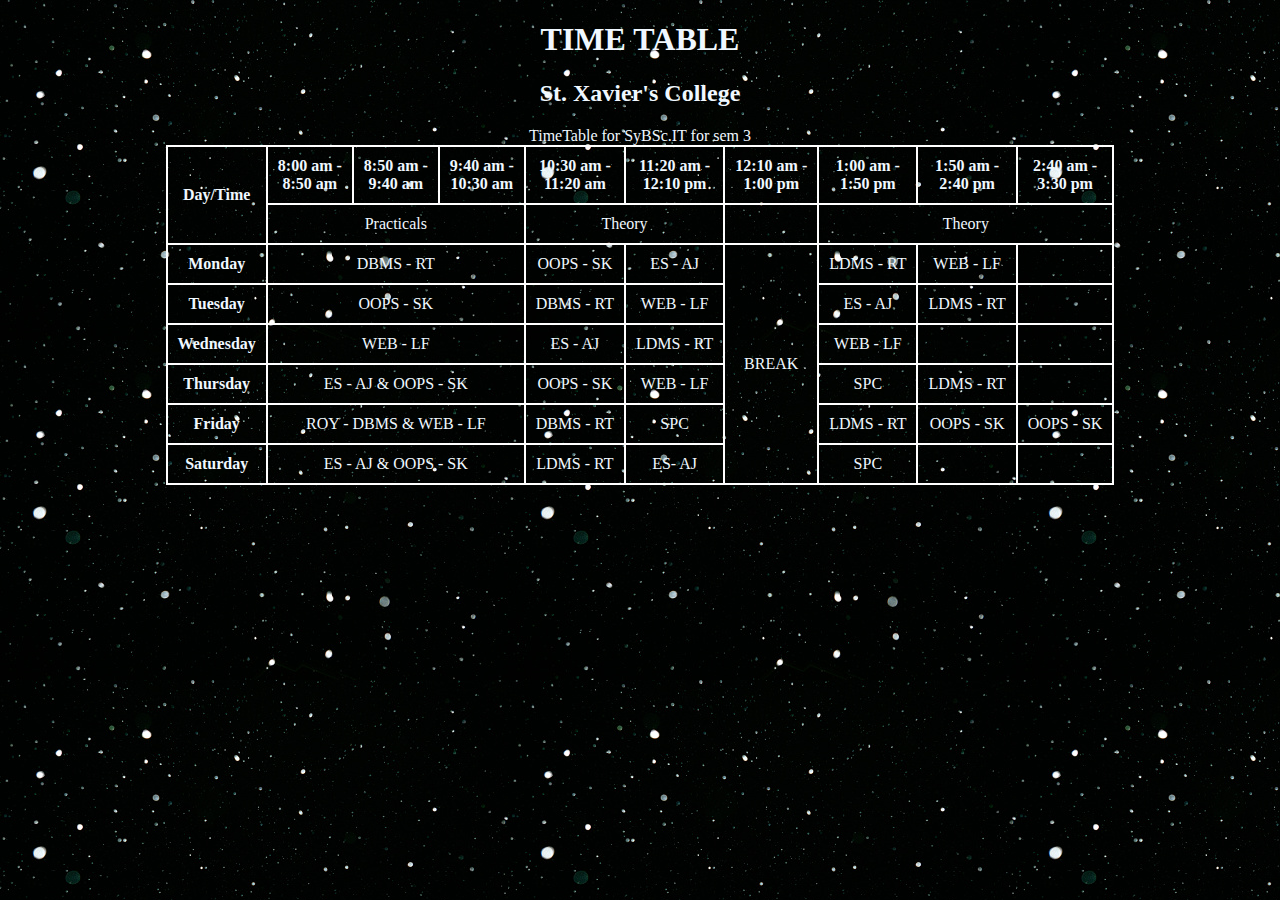
<file: Practical1/Win_timetable.html>
<!DOCTYPE html>
<html>
<head> <title> Time table </title>
<link rel="stylesheet" href="styleW.css">
</head>
<body background="background1.jpg">
<h1> TIME TABLE </h1>
<h2> St. Xavier's College </h2>
<table class="timetable" border=2 cellpadding="10px">
<caption>TimeTable for SyBSc.IT for sem 3</caption>
<tr>
    <th rowspan="2"> Day/Time </th>
    <th> 8:00 am - <br> 8:50 am </th>
    <th> 8:50 am - <br> 9:40 am </th>
    <th> 9:40 am - <br> 10:30 am </th>
    <th> 10:30 am - <br> 11:20 am </th>
    <th> 11:20 am - <br> 12:10 pm </th>
    <th> 12:10 am - <br> 1:00 pm </th> 
    <th> 1:00 am - <br> 1:50 pm </th>
    <th> 1:50 am - <br> 2:40 pm </th>
    <th> 2:40 am - <br> 3:30 pm </th>
</tr> 
<tr>
	<td colspan="3"> Practicals</td>
	<td colspan="2"> Theory</td>
	<td>  </td>
	<td colspan="3"> Theory</td>
</tr>
<tr>
	<th> Monday </th>
	<td colspan="3" title="Roy sir" id="RTd">  DBMS - RT</td>
	<td id="SK" title="Subhash sir"> OOPS - SK</td>
	<td id="AJ" title="Aaron sir"> ES - AJ </td>
	<td rowspan="6" id="break"> BREAK </td>
	<td id="RTl" title="Roy sir" > LDMS - RT </td>
	<td id="LF" title="Lydia ma'am"> WEB - LF </td>	
</tr>
<tr>
	<th> Tuesday</th>
	<td colspan="3" title="Subhash sir" id="SK"> OOPS - SK</td>
	<td id="RTd" title="Roy sir"> DBMS - RT</td>
	<td id="LF" title="Lydia ma'am"> WEB - LF</td>
	<td id="AJ" title="Aaron sir"> ES - AJ </td>
	<td id="RTl" title="Roy sir"> LDMS - RT</td>
</tr>
<tr>	
	<th>Wednesday</th>
	<td colspan="3" title="Lydia ma'am" id="LF" > WEB - LF</td>
	<td id="AJ" title="Aaron sir"> ES - AJ</td>
	<td id="RTl" title="Roy sir"> LDMS - RT</td>
	<td id="LF" title="Lydia ma'am"> WEB - LF </td>
	<td> </td>
</tr>	
<tr>	
	<th> Thursday </th>
	<td colspan="3" id="Prac"> ES - AJ & OOPS - SK</td>
	<td id="SK" title="Subhash sir"> OOPS - SK</td>
	<td id="LF" title="Lydia ma'am"> WEB - LF</td>
	<td id="SPC"> SPC </td>
	<td id="RTl" title="Roy sir">LDMS - RT</td>
</tr>	
<tr>	
	<th>Friday</th>
	<td colspan="3" id="Prac"> ROY - DBMS & WEB - LF</td>
	<td id="RTd" title="Roy sir"> DBMS - RT</td>
	<td id="SPC"> SPC</td>
	<td id="RTl" title="Roy sir"> LDMS - RT </td>
	<td id="SK" title="Subhash sir">OOPS - SK</td>
	<td id="SK" title="Subhash sir">OOPS - SK</td>
</tr>	
<tr>	
	<th>Saturday</th>
	<td colspan="3" id="Prac"> ES - AJ & OOPS - SK</td>
	<td id="RTl" title="Roy sir"> LDMS - RT</td>
	<td id="AJ" title="Aaron sir"> ES- AJ</td>
	<td id="SPC"> SPC</td>
	<td> </td>
</tr>	
</table>
</body>
</html>
</file>
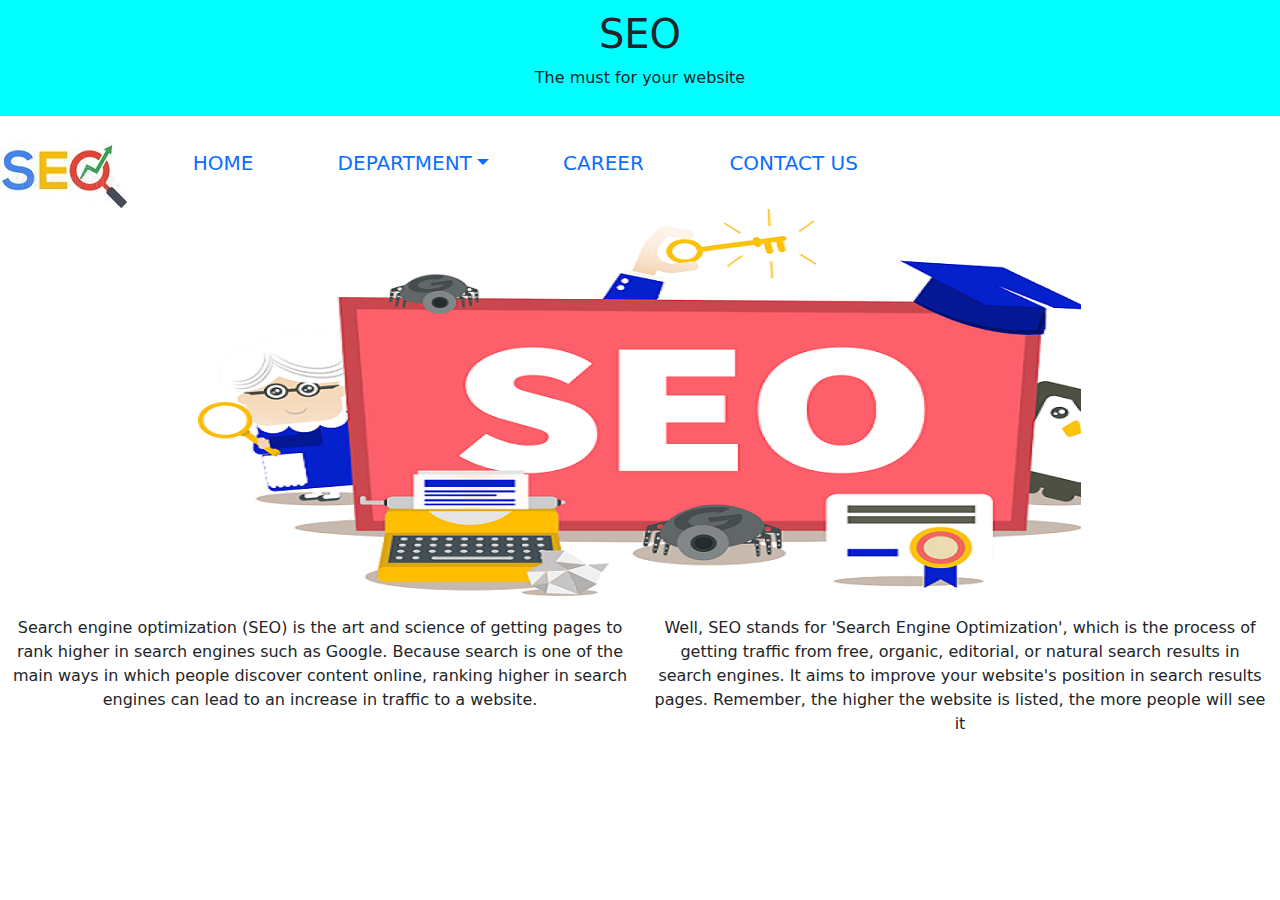
<file: Practical2/bootstrap_web.html>
<!DOCTYPE html>
<html lang="en">
<head>
  <title>Bootstrap 5 Example</title>
  <meta charset="utf-8">
  <meta name="viewport" content="width=device-width, initial-scale=1">
  <link href="https://cdn.jsdelivr.net/npm/bootstrap@5.1.3/dist/css/bootstrap.min.css" rel="stylesheet">
  <script src="https://cdn.jsdelivr.net/npm/bootstrap@5.1.3/dist/js/bootstrap.bundle.min.js"></script>
  <link href="style.css" rel="stylesheet">
</head>
<body>

<div class="container-fluid text-center " style="background-color: aqua; padding-top: 10px; padding-bottom: 10px;">
  <h1>SEO</h1>
  <p>The must for your website</p> 
</div>

<br>

<div class="container-fluid">
  <div class="row">
    <ul class="nav nav-pills size">
      <li class="nav-item ">
        <!--<a class="nav-link" href="#"><img src="logo.jpg" alt="logo of seo"></a>-->
        <img src="logo.jpg" alt="logo of seo">
      </li>
      <li class="nav-item  element">
        <a class="nav-link" href="home.html" target="middle">HOME</a>
      </li>
      <li class="nav-item dropdown  element">
        <a class="nav-link dropdown-toggle" data-bs-toggle="dropdown" >DEPARTMENT</a>
        <ul class="dropdown-menu">
          <li><a class="dropdown-item" href="tech.html " target="middle">Technical SEO</a></li>
          <li><a class="dropdown-item" href="con.html" target="middle">Content SEO</a></li>
          <li><a class="dropdown-item" href="promo.html" target="middle">Promotion SEO</a></li>
          <li><a class="dropdown-item" href="local.html" target="middle">Local SEO</a></li>
          <!--<li> Technical SEO</li>
            <li> Content/Relevance SEO</li>
            <li> Promotion/Authority SEO</li>
            <li> Local SEO</li>-->
        </ul>
      </li>
      <li class="nav-item  element">
        <a class="nav-link" href="career.html" target="middle">CAREER</a>
      </li>
      <li class="nav-item  element">
        <a class="nav-link "href="contact.html" target="middle">CONTACT US</a>
      </li>
    </ul>
  </div>
  <div class="row center">
    <div class="col-sm-12 center" >

      <iframe name="middle" style="height: 400px; width: 100%;" src="base.png" >

      </iframe>
    </div>

  </div>
  <div class="row">
    <div class="col-sm-6">
      Search engine optimization (SEO) is the art and 
      science of getting pages to rank higher in search 
      engines such as Google. Because search is one of 
      the main ways in which people discover content
      online, ranking higher in search engines can lead 
      to an increase in traffic to a website.
    </div>
    <div class="col-sm-6">
      Well, SEO stands for 'Search Engine Optimization',
      which is the process of getting traffic from free,
      organic, editorial, or natural search results in search
      engines. It aims to improve your website's position in 
      search results pages. Remember, the higher the website
      is listed, the more people will see it
    </div>
  </div>
</div>

</body>
</html>
<!--<div class="col-sm-4">
      <h3>Column 1</h3>
      <p>Lorem ipsum dolor sit amet, consectetur adipisicing elit...</p>
      <p>Ut enim ad minim veniam, quis nostrud exercitation ullamco laboris...</p>
    </div>
    <div class="col-sm-4">
      <h3>Column 2</h3>
      <p>Lorem ipsum dolor sit amet, consectetur adipisicing elit...</p>
      <p>Ut enim ad minim veniam, quis nostrud exercitation ullamco laboris...</p>
    </div>
    <div class="col-sm-4">
      <h3>Column 3</h3>        
      <p>Lorem ipsum dolor sit amet, consectetur adipisicing elit...</p>
      <p>Ut enim ad minim veniam, quis nostrud exercitation ullamco laboris...</p>
    </div>-->
</file>
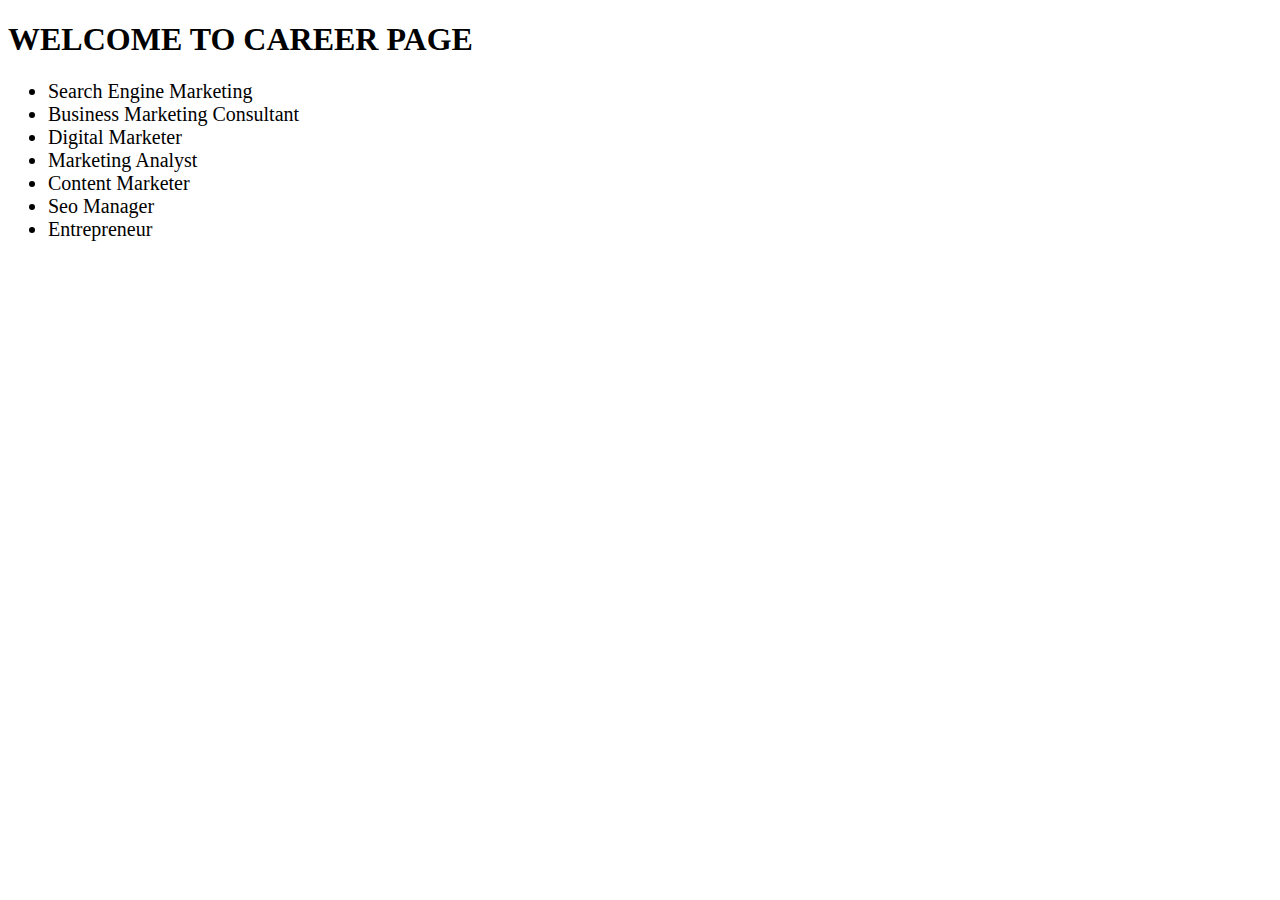
<file: Practical2/career.html>
<!DOCTYPE html>
<html>
    <head>
        <title>CAREER</title>
    </head>
    <body>
        <h1>WELCOME TO CAREER PAGE</h1>
        <ul style="list-style-type:disc; font-size: 20px;">
            <li> Search Engine Marketing</li>
            <li> Business Marketing Consultant</li>
            <li> Digital Marketer</li>
            <li> Marketing Analyst</li>
            <li> Content Marketer</li>
            <li> Seo Manager</li>
            <li> Entrepreneur</li>
        
        </ul>
    </body>
</html>
</file>
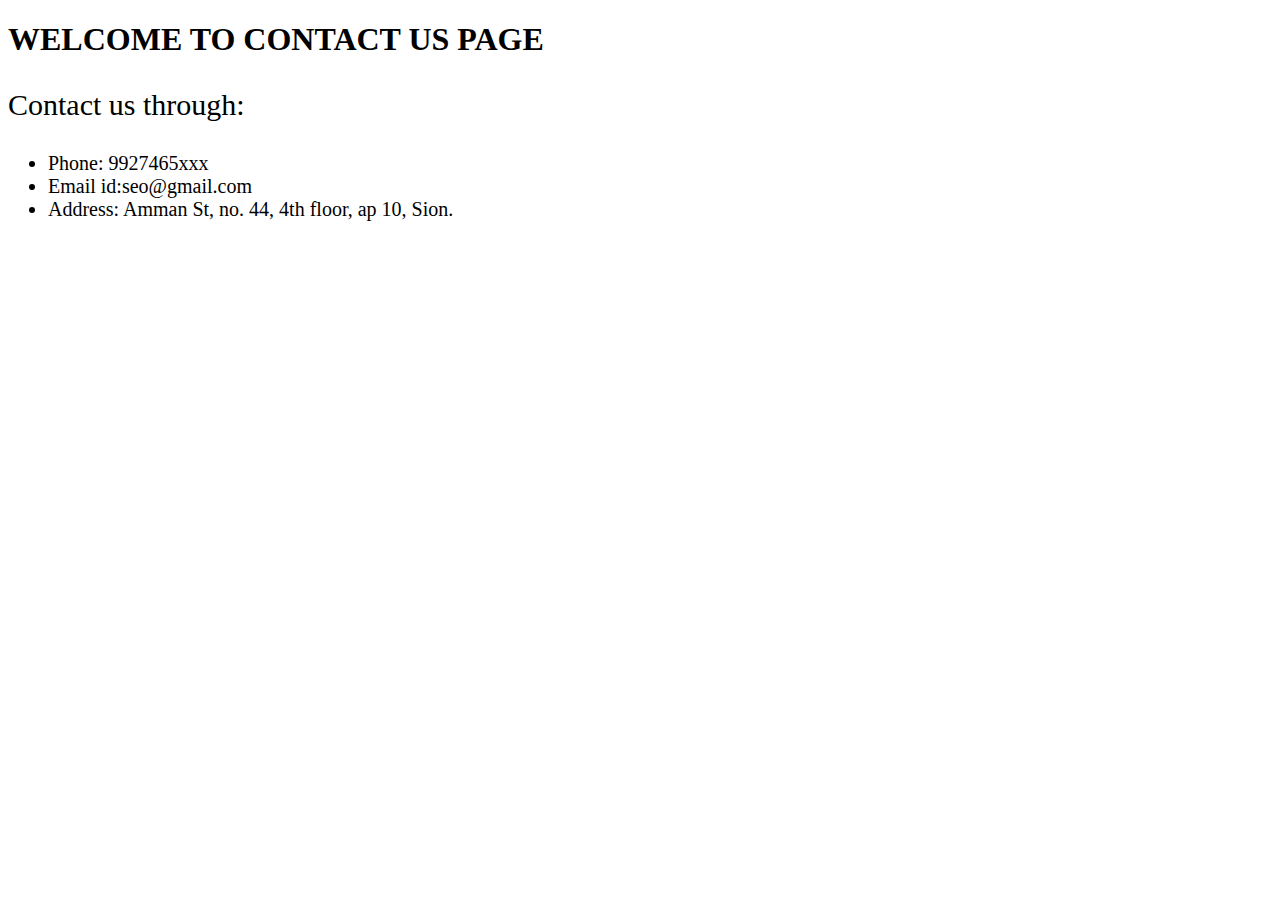
<file: Practical2/contact.html>
<!DOCTYPE html>
<html>
    <head>
        <title>CONTACT US</title>
    </head>
    <body>
        <h1>WELCOME TO CONTACT US PAGE</h1>
        <p style="font-size: 30px;">
            Contact us through:
            <ul style="list-style-type:disc; font-size: 20px;">
                <li>  Phone: 9927465xxx</li>
                <li> Email id:seo@gmail.com</li>
                <li> Address: Amman St, no. 44, 4th floor, ap 10, Sion.</li>
            </ul> 
        </p>
    </body>
</html>
</file>
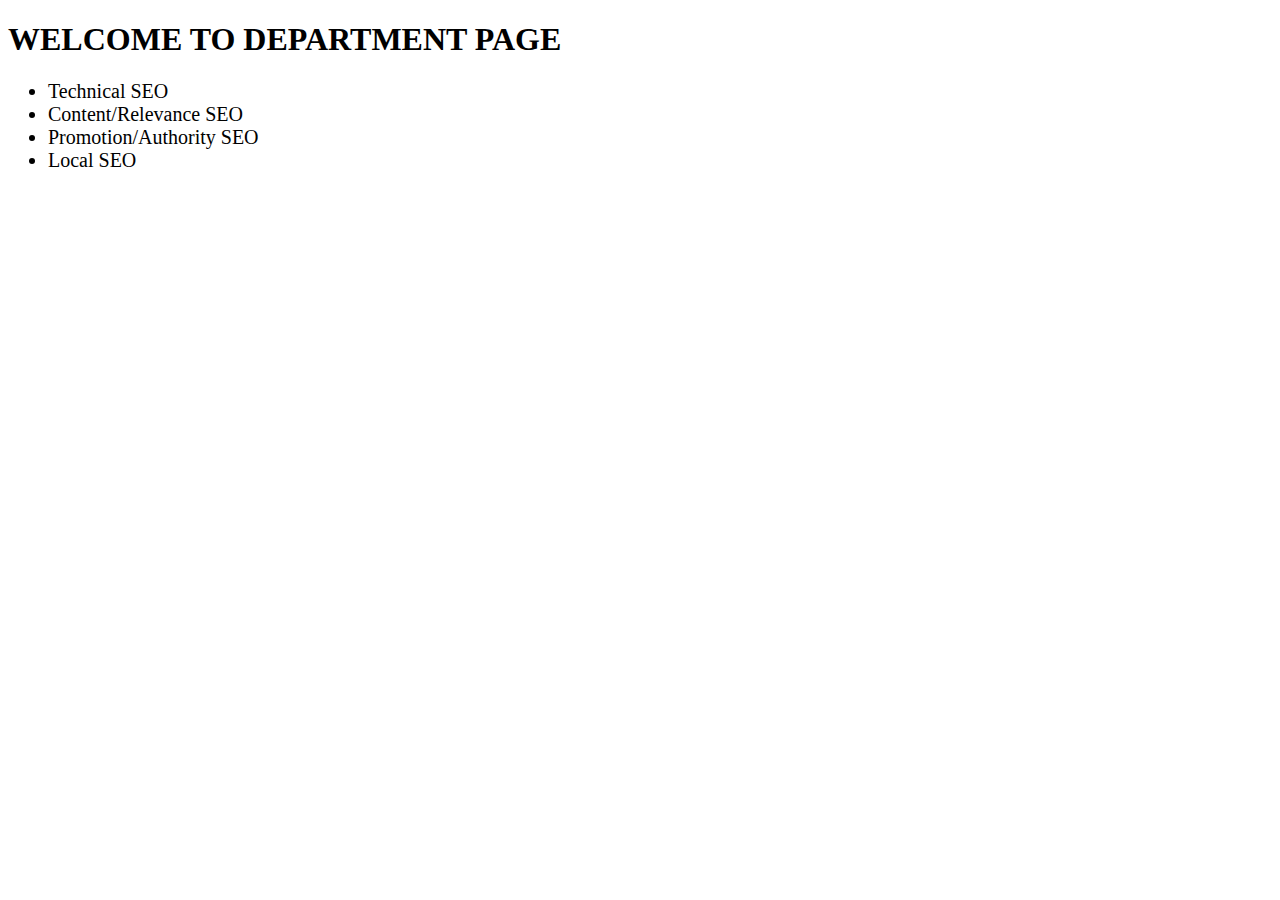
<file: Practical2/dept.html>
<!DOCTYPE html>
<html>
    <head>
        <title>DEPARTMENT</title>
    </head>
    <body>
        <h1>WELCOME TO DEPARTMENT PAGE</h1>
        <ul style="list-style-type:disc; font-size: 20px;">
            <li> Technical SEO</li>
            <li> Content/Relevance SEO</li>
            <li> Promotion/Authority SEO</li>
            <li> Local SEO</li>
        
        </ul>
    </body>
</html>
</file>
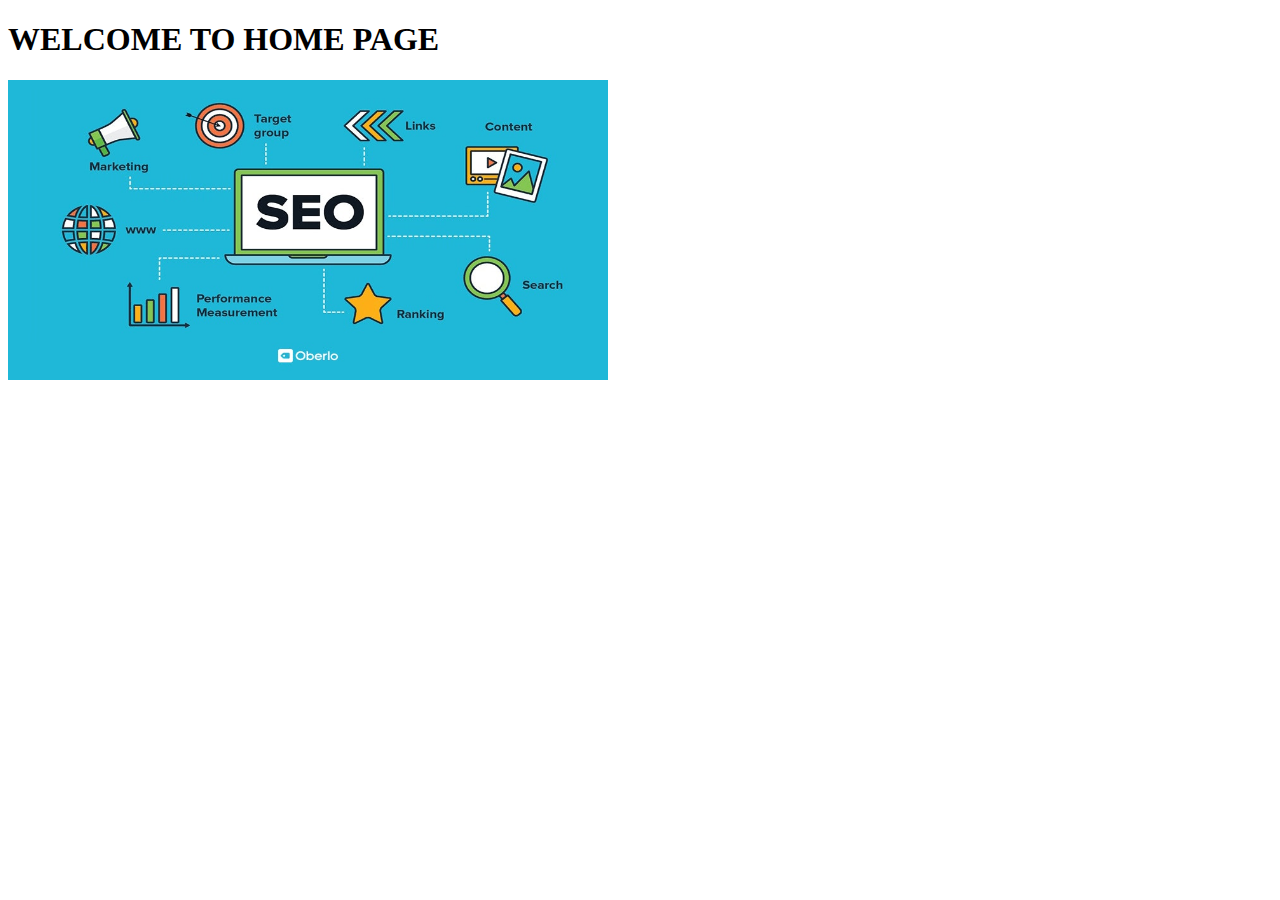
<file: Practical2/home.html>
<!DOCTYPE html>
<html>
    <head>
        <title>HOME</title>
    </head>
    <body>
        <h1>WELCOME TO HOME PAGE</h1>
        <img src="home_img.jpg" height="300" width="600">
    </body>
</html>
</file>
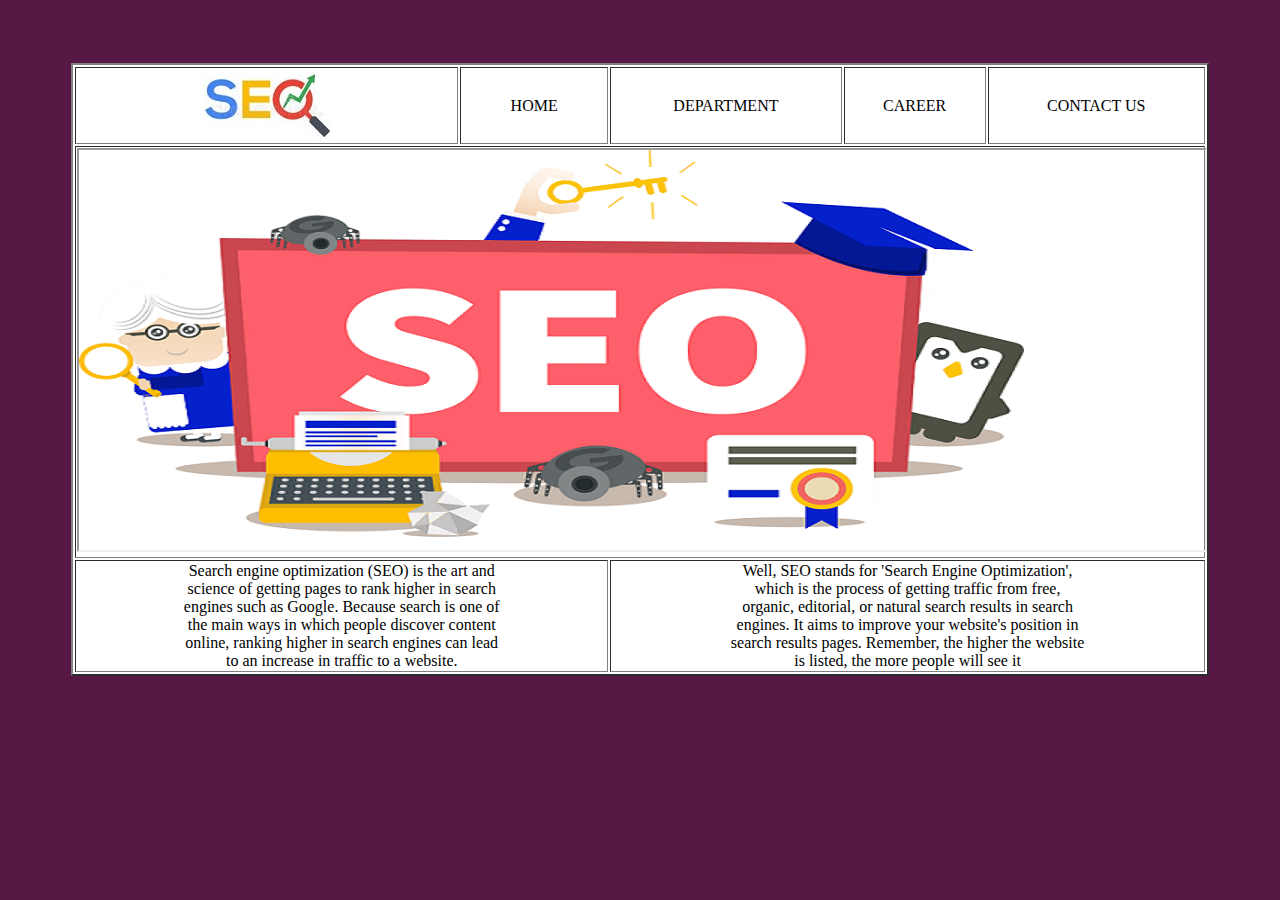
<file: Practical2/tab_web.html>
<!DOCTYPE html>
<html>
    <head>
        <title> Website in tables</title>
        <link rel="stylesheet" href="style.css">
    </head>
    <body bgcolor="#581845">
        <table bgcolor="white" border="2" align="center"> 
            <tr>
                <td ><img src="logo.jpg" alt="image of logo"></td>
                <td ><a class="nav" href="home.html" target="middle">HOME</a></td>
                <td ><a class="nav" href="dept.html" target="middle">DEPARTMENT </a></td>
                <td ><a class="nav" href="career.html" target="middle">CAREER</a></td>
                <td ><a class="nav" href="contact.html" target="middle">CONTACT US</a></td>
            </tr>
            <tr>
                <td colspan="5" > 
                    <iframe name="middle" style="height: 400px; width: 100%;" src="base.png" >

                    </iframe>
                </td>
            </tr>
            <tr>
                <td colspan="2">
                    Search engine optimization (SEO) is the art and <br>
                    science of getting pages to rank higher in search <br>
                    engines such as Google. Because search is one of <br>
                    the main ways in which people discover content <br>
                    online, ranking higher in search engines can lead <br>
                    to an increase in traffic to a website.<br>
                </td>
                <td colspan="3">
                    Well, SEO stands for 'Search Engine Optimization',<br>
                    which is the process of getting traffic from free,<br>
                     organic, editorial, or natural search results in search<br>
                      engines. It aims to improve your website's position in <br>
                      search results pages. Remember, the higher the website<br>
                       is listed, the more people will see it<br>
                </td>
            </tr>
        </table>
    </body>
</html>
</file>
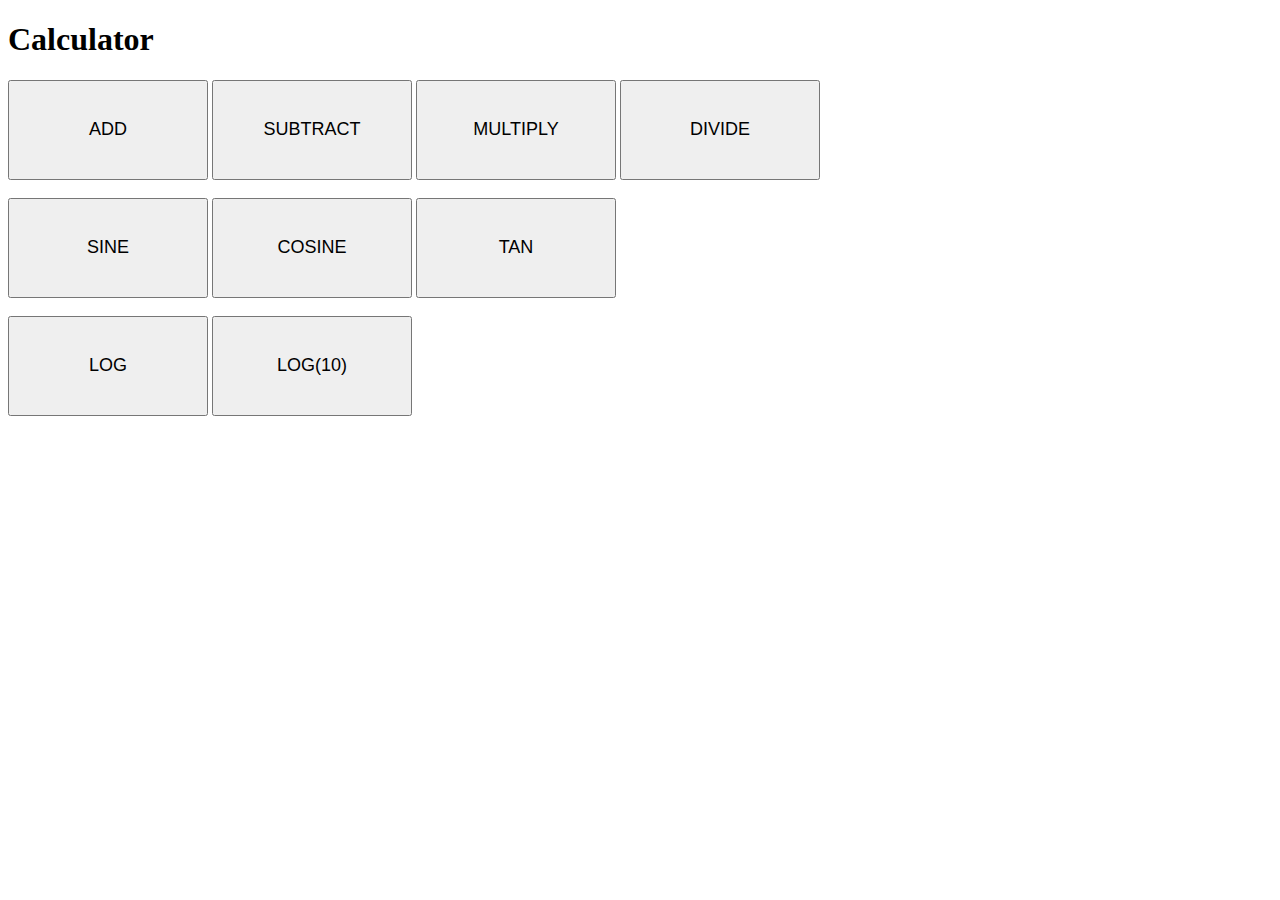
<file: Practical3/prac3.html>
<!DOCTYPE html>
<html lang="en">
<head>
    <title>Javascript</title>
    <script>
        function add()
        {   num1=parseInt(prompt("Enter first number"));
            num2=parseInt(prompt("Enter second number"));
            sum=num1+num2;
            alert("SUM:"+sum);
        }
        function sub()
        {   num1=parseInt(prompt("Enter first number"));
            num2=parseInt(prompt("Enter second number"));
            alert("Subtraction:"+(num1-num2));
        }
        function mul()
        {   num1=parseInt(prompt("Enter first number"));
            num2=parseInt(prompt("Enter second number"));
            alert("Multiplication:"+(num1*num2));
        }
        function divide()
        {   num1=parseInt(prompt("Enter first number"));
            num2=parseInt(prompt("Enter second number"));
            alert("Division: "+(num1/num2));
        }
        function sin()
        {   num1=parseInt(prompt("Enter a number(in radians):"));
            alert("Sine of the entered no.: "+Math.sin(num1));
        }
        function cos()
        {   num1=parseInt(prompt("Enter a number(in radians):"));
            alert("Cosine of the entered no.: "+Math.cos(num1));
        }
        function tan()
        {   num1=parseInt(prompt("Enter a number"));
            alert("Tan of the entered no.: "+Math.tan(num1));
        }
        function log()
        {   num1=parseInt(prompt("Enter a number"));
            alert("Natural Log of the entered no.: "+Math.log(num1));
        }
        function log10()
        {   num1=parseInt(prompt("Enter a number"));
            alert("Log to the base 10 of the entered no.: "+Math.log10(num1));
        }
    </script>
    <style>
        button{
            width: 200px;
            height: 100px;
            font-size: large;
        }
    </style>
</head>
<body>
    <h1>Calculator</h1>
    <form>
        <button onclick="add()">ADD</button>
        <button onclick="sub()">SUBTRACT</button>
        <button onclick="mul()">MULTIPLY</button>
        <button onclick="divide()">DIVIDE</button><br><br>
        <button onclick="sin()">SINE</button>
        <button onclick="cos()">COSINE</button>
        <button onclick="tan()">TAN</button><br><br>
        <button onclick="log()">LOG</button>
        <button onclick="log10()">LOG(10)</button>
    </form>
</body>
</html>
</file>
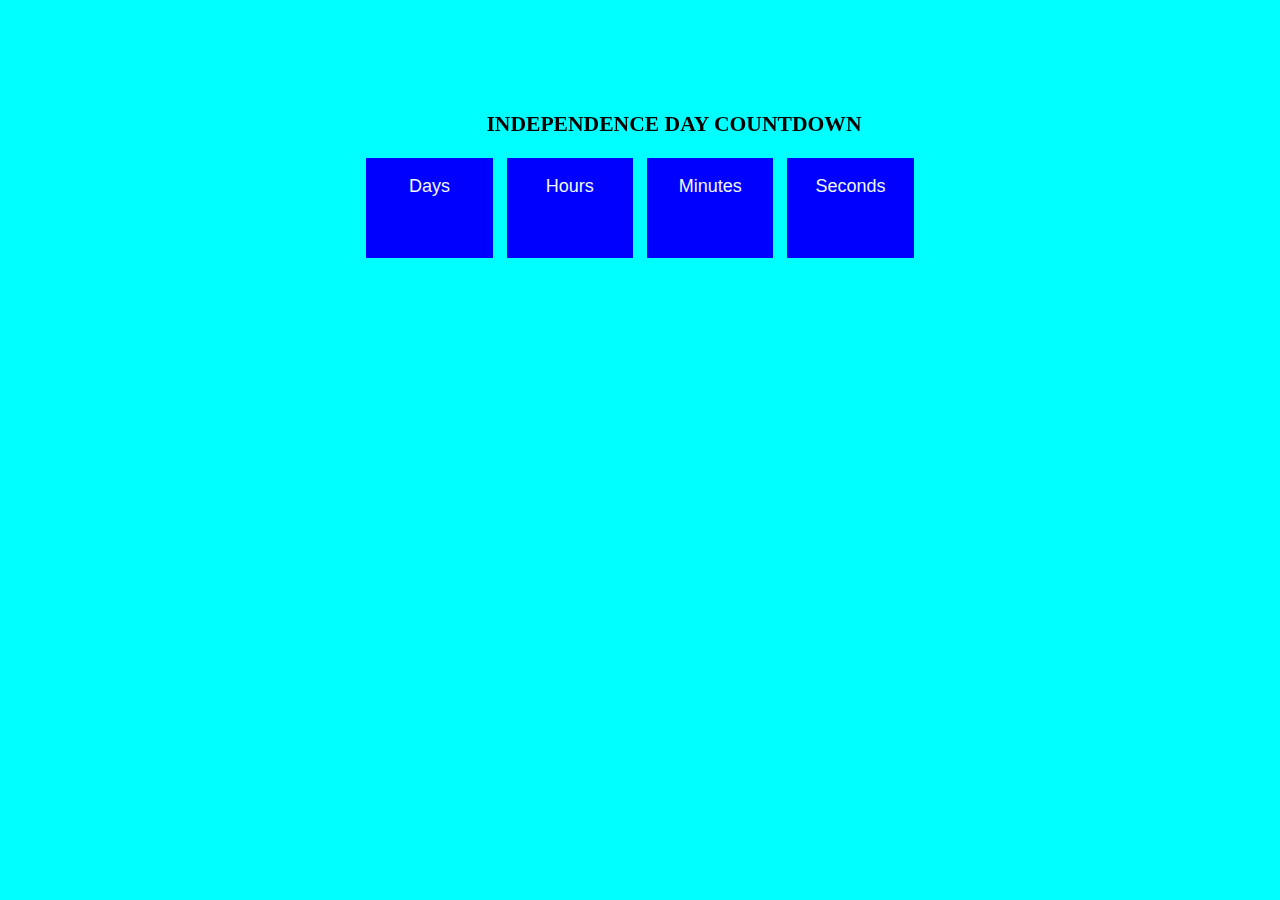
<file: Practical5/Prac5.html>
<!DOCTYPE html>
<html lang="en">
<head>
    <meta charset="UTF-8">
    <meta http-equiv="X-UA-Compatible" content="IE=edge">
    <meta name="viewport" content="width=device-width, initial-scale=1.0">
    <link rel="stylesheet" href="Style1.css">
    <title>CountDown</title>
</head>
<body>
    <p class="para"> INDEPENDENCE DAY COUNTDOWN </p>
    <div class="main">
        <div class="days">
            <p>Days</p>
            <p id="m_days"> </p>
        </div>
        
        <div class="days">
            <p>Hours </p>
            <p id="m_hours"></p>
        </div>
        
        <div class="days">
            <p>Minutes</p>
            <p id="m_min">  </p>
        </div>
        
        <div class="days">
            <p>Seconds</p>
            <p id="m_sec">  </p>  
        </div>
    </div>
    
 
    <script>
        //function day(){}
        

       
        function day(){
            const today_date= new Date();//fetches the current date
            const future_date= new Date(2022,07,14);
            
            days = future_date.getDate()-today_date.getDate();
            /*hours =days*24-today_date.getHours();
            minutes= hours*60-today_date.getMinutes();
            seconds=minutes*60-today_date.getSeconds();*/

            hours=23-today_date.getHours();
            minutes=59-today_date.getMinutes();
            seconds=59-today_date.getSeconds();

            document.getElementById("m_days").innerHTML=days;
            document.getElementById("m_hours").innerHTML=hours;
            document.getElementById("m_min").innerHTML=minutes;
            document.getElementById("m_sec").innerHTML=seconds;
        }
        
        
       
        var x= setInterval(day,1000);//calling the function day() every 1 second

    </script> 
    
</body>
</html>
</file>
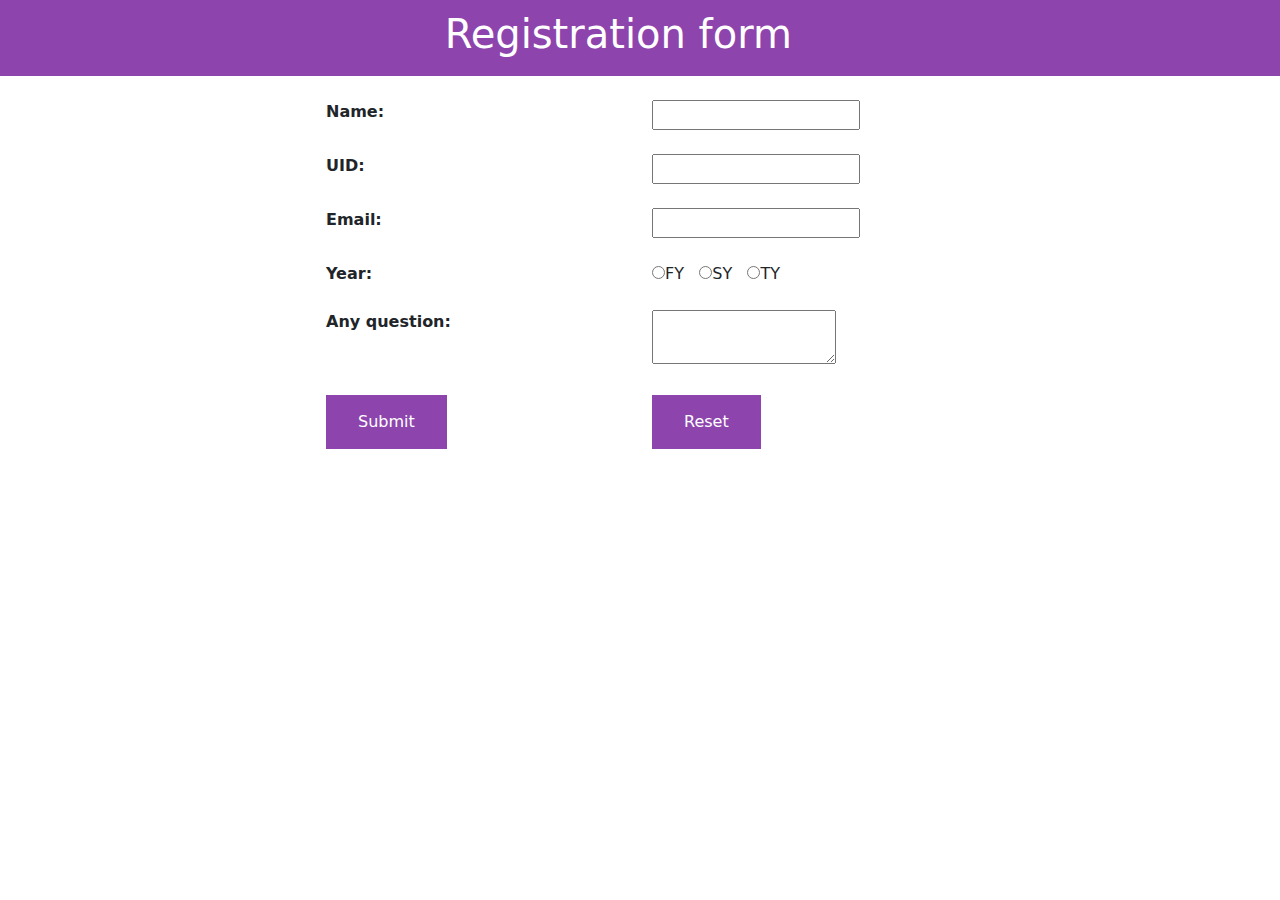
<file: Practical6/Prac6.html>
<!DOCTYPE html>
<html lang="en">
<head>
    <meta charset="UTF-8">
    <meta http-equiv="X-UA-Compatible" content="IE=edge">
    <link rel="stylesheet" href="style.css">
    <meta name="viewport" content="width=device-width, initial-scale=1.0">
    <link href="https://cdn.jsdelivr.net/npm/bootstrap@5.1.3/dist/css/bootstrap.min.css" rel="stylesheet">
    
    <title>Registration form</title>
    
</head>
<body>
    <form id="myForm">
    <div class="row" style="background-color:#8E44AD ;">
        <div class="col-sm-4"> </div>
        <div class="col-sm-4">
            <h1 class="title">Registration form</h1>
        </div>
        <div class="col-sm-4"></div>
    </div><!--row 1 ends-->
    <br>
    <div class="row text">
        <div class="col-sm-3"></div>
        <div class="col-sm-3 ">
            <label>Name:</label>
        </div>
        <div class="col-sm-3">
            <input type="text" id="name" name="name">
        </div>
        <div class="col-sm-3"></div>
    </div><!--row 2 ends-->
    <br>
    <div class="row text">
        <div class="col-sm-3"></div>
        <div class="col-sm-3">
            <label>UID:</label>
        </div>
        <div class="col-sm-3">
            <input type="number" id="uid" name="uid">
        </div>
        <div class="col-sm-3"></div>
    </div><!--row 3 ends-->
    <br>
    <div class="row text">  <!--row 4 begins-->
        <div class="col-sm-3"></div>
        <div class="col-sm-3">
            <label>Email:</label>
        </div>
        <div class="col-sm-3">
            <input type="email" id="email" name="email"><br>
        </div>
        <div class="col-sm-3"></div>
    </div><!--row 4 ends-->
    <br>
    <div class="row "> <!--row 5 begins-->
        <div class="col-sm-3"></div>
        <div class="col-sm-3  text">
            <label>Year:</label>
        </div>
        <div class="col-sm-3">
            <input type="radio" name="Year" value="fy">FY&nbsp;&nbsp;
            <input type="radio" name="Year" value="sy">SY&nbsp;&nbsp;
            <input type="radio" name="Year" value="ty">TY
        </div>
        <div class="col-sm-3"></div>
    </div><!--row 5 ends-->
    <br>
    <div class="row text"><!--row 6 begins-->
        <div class="col-sm-3"></div>
        <div class="col-sm-3">
            <label>Any question:</label>
        </div>
        <div class="col-sm-3">
            <textarea name="questions"></textarea>
        </div>
        <div class="col-sm-3"></div>
    </div><!--row 6 ends-->
    <br>
    <div class="row"><!--row 7 begins-->
        <div class="col-sm-3"></div>
        <div class="col-sm-3">
            <input type="submit" class="button">
        </div>
        <div class="col-sm-3">
            <input type="reset" class="button">
        </div>
        <div class="col-sm-3"></div>
    </div><!--row 7 ends-->
    <div class="row"><!--row 8 begins-->
        <div class="col-sm-4"></div>
        <div class="col-sm-4">
            <p id="display"></p>
        </div>
        <div class="col-sm-4"></div>
    </div>
</form>
<script src="https://cdn.jsdelivr.net/npm/bootstrap@5.1.3/dist/js/bootstrap.bundle.min.js"></script>
<script>
    document.getElementById('myForm').onsubmit=function(){
        var pattern = /^[a-z]{3,25}$/i; //i is case insensitive matching
        var patt_uid=/^[0-9]{6,6}$/;
        var patt_email=/^[a-z0-9._]+@[a-z]+.[a-z]{2,5}$/i;
        
        var txt=document.getElementById('name');
        var uid=document.getElementById('uid');
        var email=document.getElementById('email');

        if(!pattern.test(txt.value)){
            var message="<h1>Incorrect name</h1>\n <h3>Minimum 3 characters</h3>";
            document.getElementById('display').innerHTML=message; 
            txt.focus();
            return false;             
        }else if(!patt_uid.test(uid.value)){
            var message="<h1>Incorrect UID</h1>\n <h3>UID is a 6-digit no.</h3>";
            document.getElementById('display').innerHTML=message; 
            txt.focus();
            return false;
        }else if(!patt_email.test(email.value)){
            var message="<h1>Incorrect Email</h1>";
            document.getElementById('display').innerHTML=message;
            txt.focus();
            return false;
        }

    }
    
</script>
</body>
</html>
</file>
<file: Practical1/styleW.css>
*{	text-align:center;
	font-size:12;
	font-family:Comic Sans MS;
	color: aliceblue;
	}
.timetable{
	border-collapse: collapse;
	margin-left:auto;
	margin-right:auto;
}
table, th, td, tr{
	border:2px white solid;
}
#RTd:hover{ Background-color:red;
	color:white;	}

#RTl:hover{ Background-color:blue;
	color:white;	}

#SK:hover{ Background-color: #C71585;
	color:white;
}
#LF:hover{ Background-color:#00FF00;
	color:white;	}

#AJ:hover{ Background-color:#00a36c;
	color:white;	}

#break:hover{ Background-color:#ffa07a;
	color:black;	}

#SPC:hover{ Background-color:#9999ff;
	color:black;	}

#Prac:hover{ Background-color:#ff00ff;
	color:white;	}
</file>
<file: Practical2/style.css>
*{  text-align: center;
}
table{
    margin-top: 5%;
    /*margin-left: auto;
    margin-right: auto;*/
    width: 90%;
    height: 70%;
}

a{  color: black;
    text-decoration: none;
}
td a.nav:hover{
    padding-top: 20px;
    padding-bottom: 20px;
    background-color: #581845;
    color:white;
    display: block;
}
ul li {
    font-size: 20px;
}
/*------------------------------------------*/
.size{
    font-size: larger;    
}
.element{
    width: 15%;
    text-align: center;
    text-decoration: none;
}

a{
    text-decoration: none;
}
.element:hover{
    background-color: aqua;
    display: block;
}
.center{
    display: block;
    margin-left: auto;
    margin-right: auto;
    width:85%;
}
</file>
<file: Practical5/Style1.css>
*{
    font-size: large;
    font-family: 'Segoe UI', Tahoma, Geneva, Verdana, sans-serif;
    color: aliceblue;
    text-align: center;
}
.days{
    background-color: blue;
    width: 10%;
    height: 100px;
    text-align: center;
    border: 7px solid aqua;  
}
p.para{
    text-align: center;
    color:black;
    font-size: larger;
    font-family: 'Times New Roman', Times, serif;
    font-weight: bold;
    float:center;
    position: fixed;
    top: 10%;
    left:38%;
}
.main{
    height: 400px;
    display: flex;
    justify-content: center;
    align-items: center; 
}

body{
    background-color: aqua;
}
</file>
<file: Practical6/style.css>
.text{
    font-weight: bold;
}
.button{
    background-color: #8E44AD ; /* Green */
    border: none;
    color: white;
    padding: 15px 32px;
    text-align: center;
    text-decoration: none;
    display: inline-block;
    font-size: 16px;
}
.title{
    color:white;
    padding:10px;
}
/*input:focus{
    outline-color:red;
}
 .display{
    color: red;
    font-size: large;
} */
h1{
    color:red;
}
</file>
